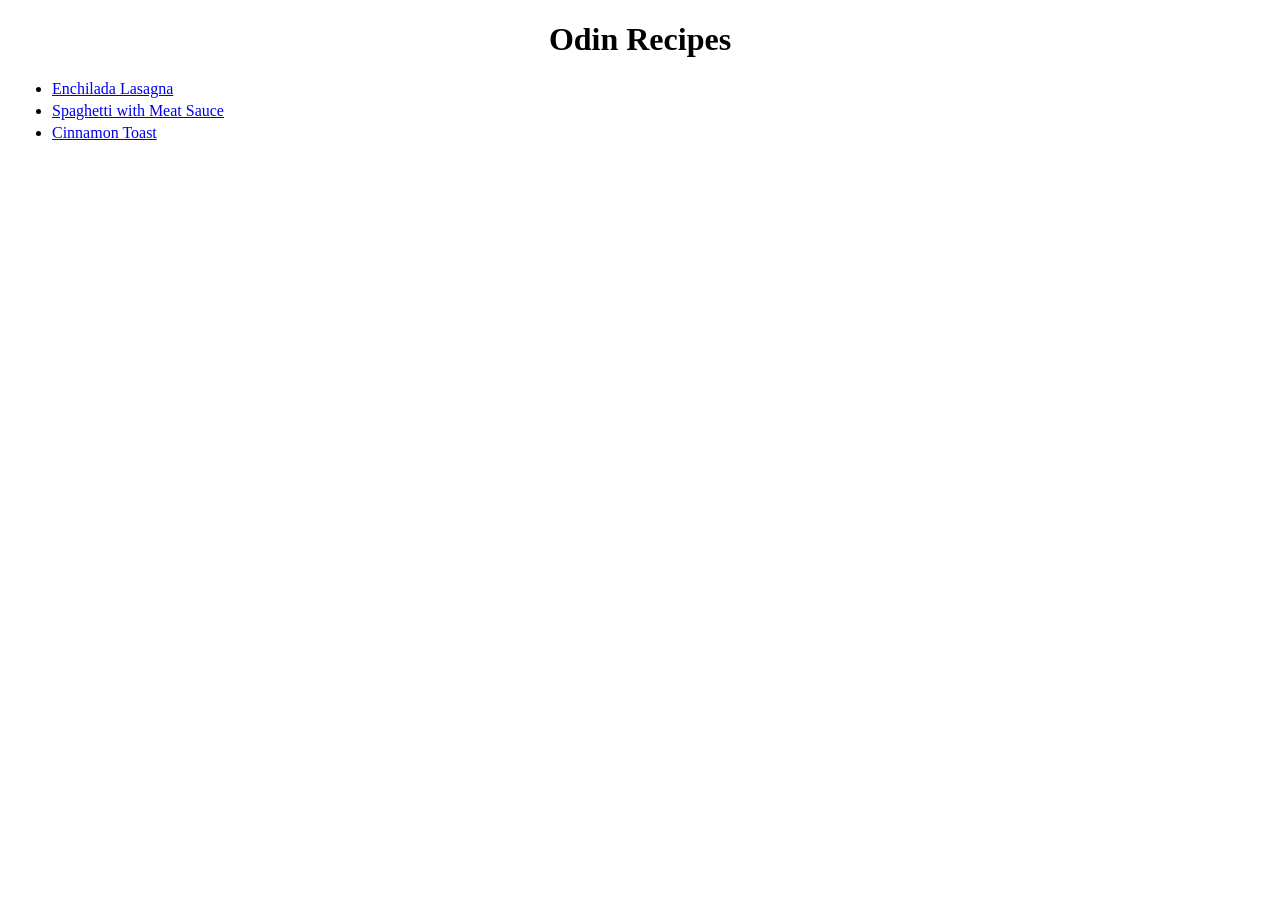
<file: index.html>
<!DOCTYPE html>
<html lang="en">
<head>
    <meta charset="UTF-8">
    <meta name="viewport" content="width=device-width, initial-scale=1.0">
    <title>Stephen's Recipes</title>
    <link rel="stylesheet" href="styles.css">
</head>
<body>
    <h1>Odin Recipes</h1>
    <ul>
        <li><a href="recipes/enchilada-lasagna.html">Enchilada Lasagna</a></li>
        <li><a href="recipes/spaghetti-with-meatsauce.html">Spaghetti with Meat Sauce</a></li>
        <li><a href="recipes/cinnamon-toast.html">Cinnamon Toast</a></li>
    </ul>
</body>
</html>
</file>
<file: styles.css>
* {
    font-family: 'Times New Roman', Times, serif;
    /*border-width: 4px;
    border: solid red; */
}

h1 {
    text-align: center;
}

h2 {
    margin-left: 10px;
    padding-top: 10px;
}

#return {
    text-align: center;
}

#centered {
    text-align: center;
}

li {
    margin: 4px;
}

p {
    margin-left: 15px;
}
</file>
